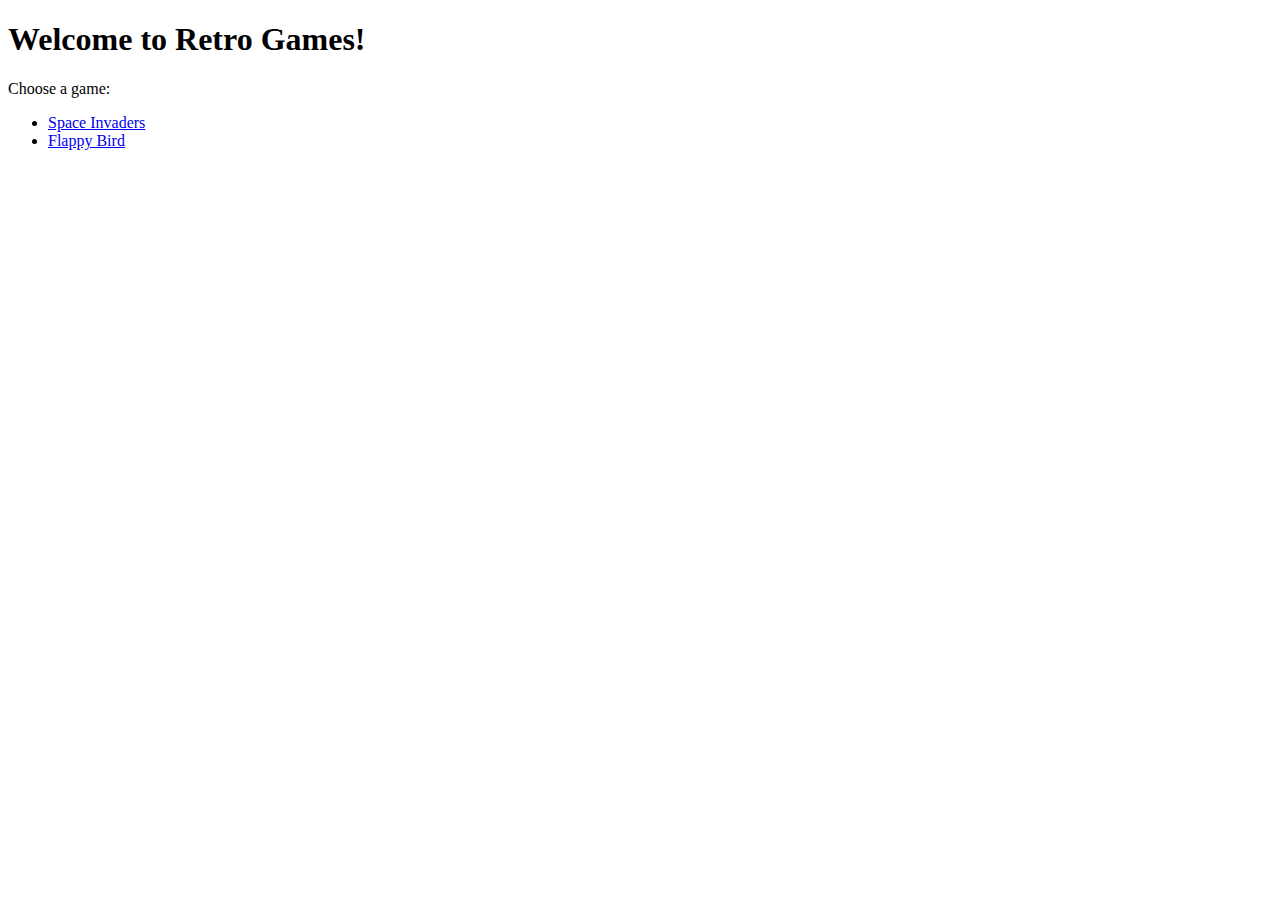
<file: index.html>
<!DOCTYPE html>
<html lang="en">
<head>
  <meta charset="UTF-8">
  <meta name="viewport" content="width=device-width, initial-scale=1.0">
  <title>Retro Games</title>
</head>
<body>
  <h1>Welcome to Retro Games!</h1>
  <p>Choose a game:</p>
  <ul>
    <li><a href="retroGames/spaceInvadors/index.html">Space Invaders</a></li>
    <li><a href="/flappyBird/index.html">Flappy Bird</a></li>
  </ul>
</body>
</html>
</file>
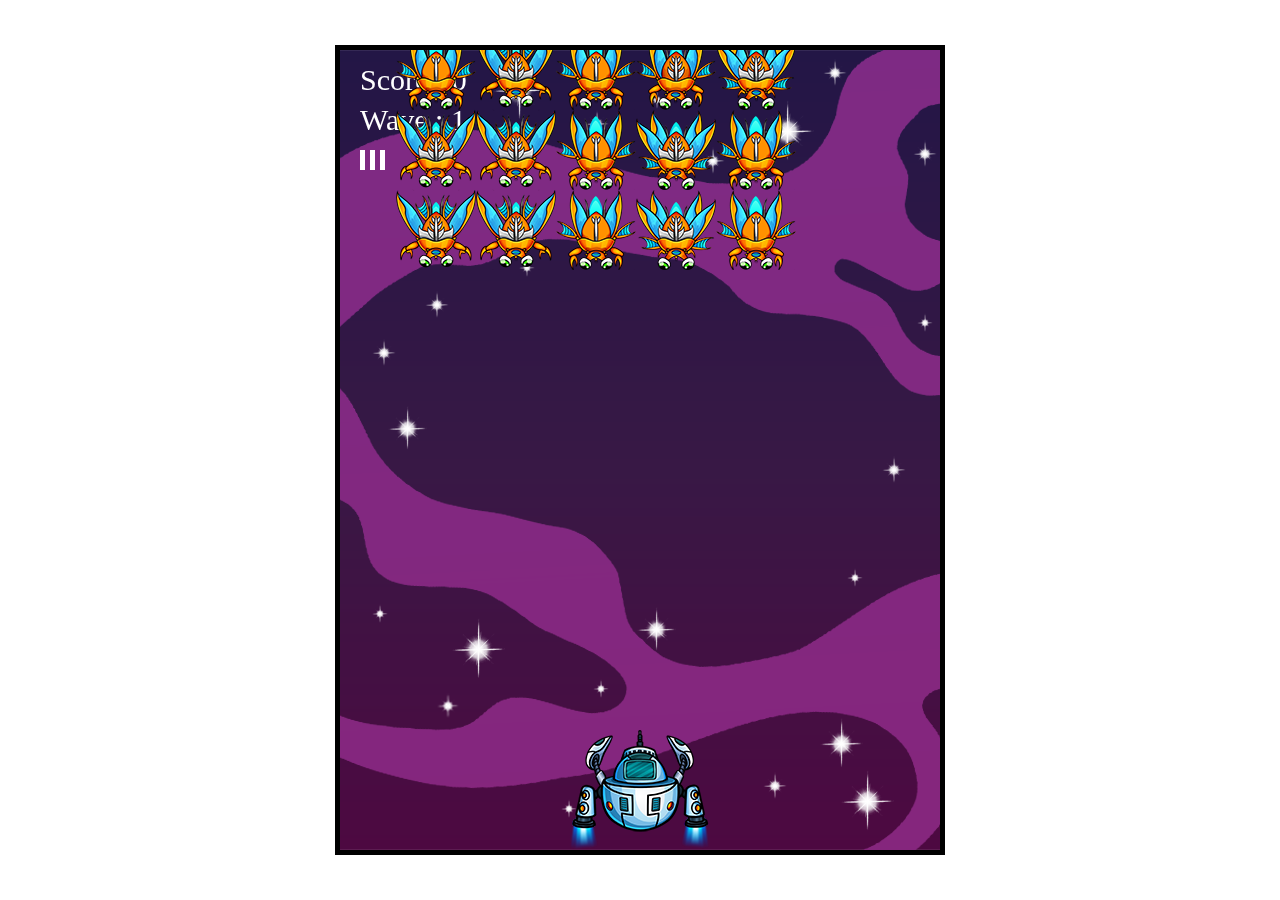
<file: spaceInvaders/index.html>
<!DOCTYPE html>
<html lang="en">
<head>
    <meta charset="UTF-8">
    <meta name="viewport" content="width=device-width, initial-scale=1.0">
    <title>Document</title>
    <link rel="stylesheet" href="style.css">
</head>
<body>
    <canvas id="canvas1"></canvas>
    <img src="./assets/beetlemorph.png" id="beetlemorph" >
    <img src="./assets/player.png" id="player">
    <img src="./assets/player_jets.png" id="player_jets">

    <script src="script.js"></script>

</body>
</html>
</file>
<file: spaceInvaders/style.css>
#canvas1 {
    border: 5px solid black;
    position: absolute;
    top: 50%;
    left: 50%;
    translate: -50% -50%;
    background: url("./assets/background.png");
}

#beetlemorph, #player, #player_jets{
    display: none;
}
</file>
